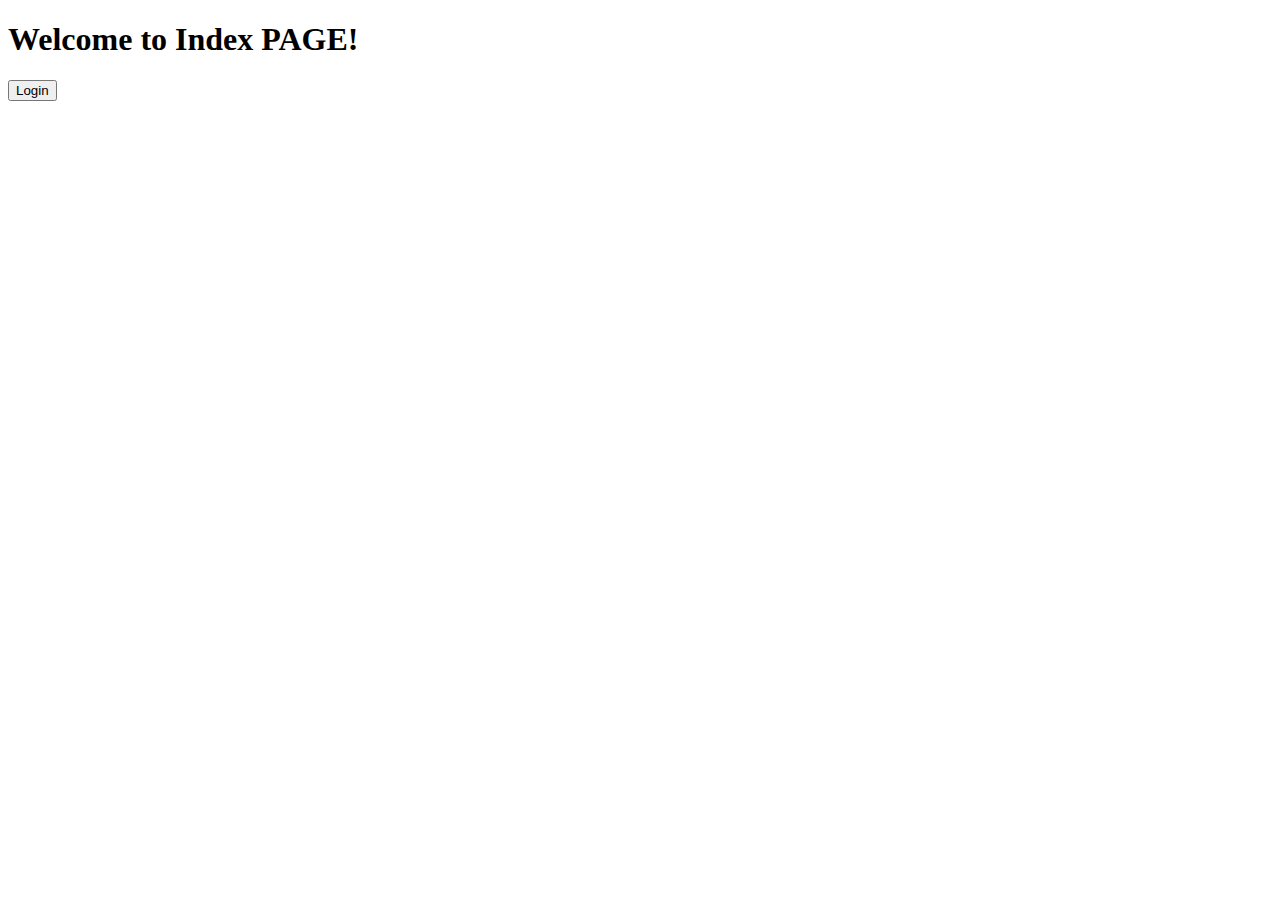
<file: src/main/resources/templates/index.html>
<!DOCTYPE html>
<html xmlns="http://www.w3.org/1999/xhtml" xmlns:th="https://www.thymeleaf.org" xmlns:sec="https://www.thymeleaf.org/thymeleaf-extras-springsecurity3">
<head>
    <title>Spring Security Example</title>
</head>
<body>
<h1>Welcome to Index PAGE!</h1>

<input type="button" value="Login" onclick="window.location.href ='login'" class="login">
</body>
</html>
</file>
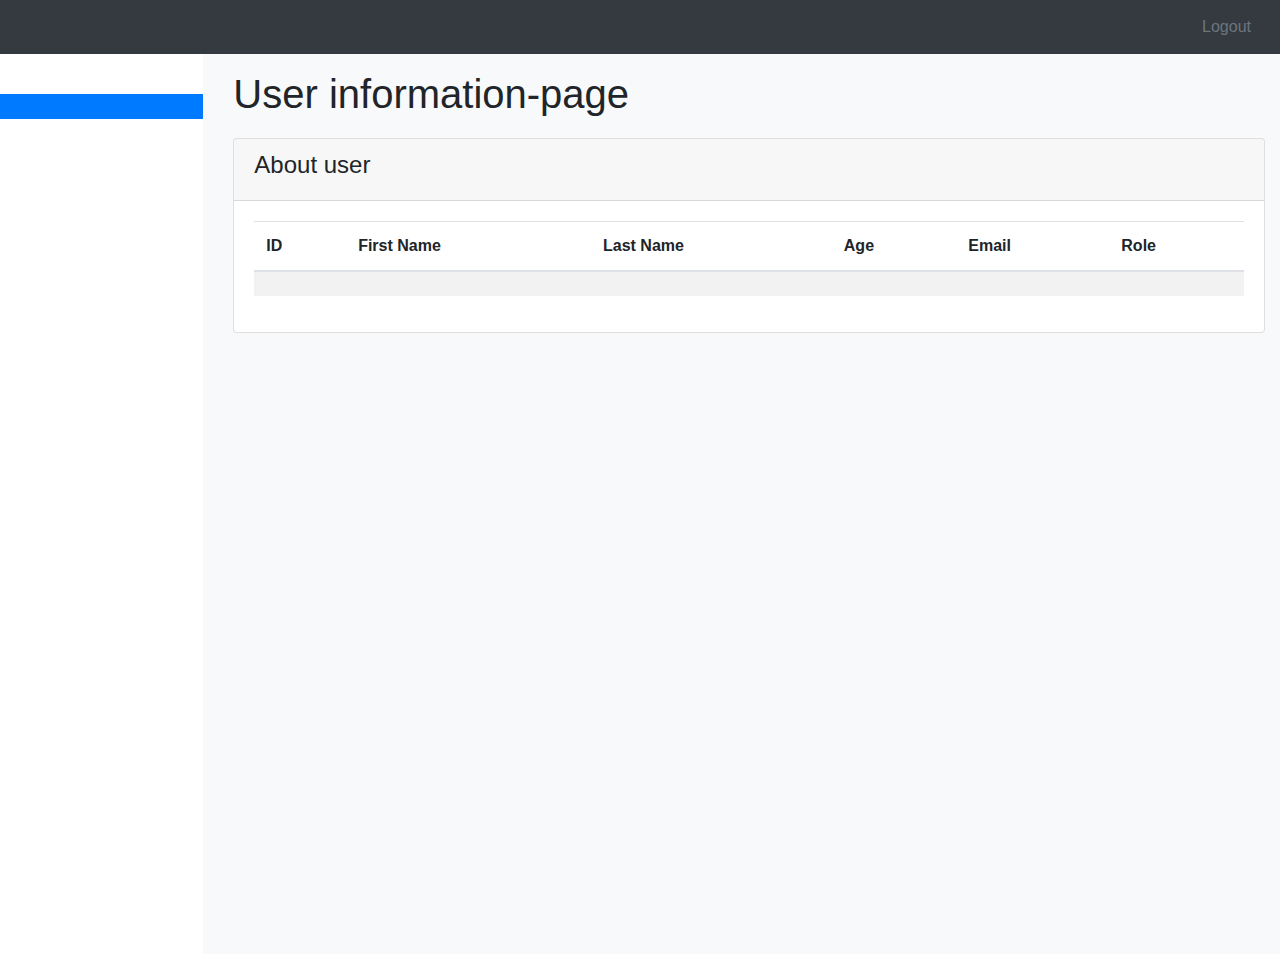
<file: src/main/resources/templates/user_page.html>
<!DOCTYPE html>
<html lang="en" xmlns:sec="http://www.w3.org/1999/xhtml">
<head>
    <meta charset="UTF-8">
    <meta name="viewport" content="width=device-width, initial-scale=1, shrink-to-fit=no">
    <title>User table</title>
    <link rel="stylesheet" href="https://stackpath.bootstrapcdn.com/bootstrap/4.3.1/css/bootstrap.min.css"
          integrity="sha384-ggOyR0iXCbMQv3Xipma34MD+dH/1fQ784/j6cY/iJTQUOhcWr7x9JvoRxT2MZw1T" crossorigin="anonymous">

</head>

<body>
<nav class="navbar navbar-expand-xl navbar-dark bg-dark">
    <div class="container-fluid mr-auto">
                <span class="navbar-brand">
                    <strong th:text="${user.getUsername()}"></strong>
                    <span>
                        <a th:text="' with roles: ' + ${#strings.setJoin(#authentication.getAuthorities(), ' ')}"></a>
                    </span>
                </span>
    </div>
    <span class="nav-item ms-auto">
        <form th:action="@{/logout}" method="POST">

            <input type="submit" class="btn btn-link text-secondary" value="Logout"/>
        </form>
    </span>
</nav>
<!--sidebar+tabs-->
<div class="container-fluid p-0">
    <div class="row vh-100">
        <div class="col-2 pr-0 pt-3">
            <ul class="list-group list-group-flush">
                <a sec:authorize="hasRole('ROLE_ADMIN')" th:text="Admin" th:href="@{/admin}"
                   th:if="${#authorization.expression('hasRole(''ROLE_ADMIN'')')}"
                   class="list-group-item list-group-item-action"></a>
                <a sec:authorize="hasRole('ROLE_USER')" th:text="User" th:href="@{/user}"
                   th:classappend="${#authorization.expression('hasRole(''ROLE_USER'')') ? 'active' : ''}"
                   class="list-group-item list-group-item-action active"
                   th:if="${#authorization.expression('hasRole(''ROLE_USER'')')}"></a>
            </ul>
        </div>
        <div class="col-10 m-0 bg-light ">
            <div class="tab-content container-fluid">
                <div class="tab-pane fade show active" id="admin-panel" role="userpanel"
                     aria-labelledby="admin-panel-tab">
                    <div class="d-flex justify-content-between flex-wrap flex-md-nowrap align-items-center pt-3 pb-2 mb-1 ">
                        <h1>User information-page</h1>
                    </div>

                    <div class="tab-content">
                        <div class="tab-pane fade show active" id="adminTable">
                            <div class="card">
                                <div class="card-header">
                                    <h4>About user</h4>
                                </div>
                                <div class="card-body">
                                    <table class="table table-striped" id="usersTable">
                                        <thead>
                                        <tr>
                                            <th>ID</th>
                                            <th>First Name</th>
                                            <th>Last Name</th>
                                            <th>Age</th>
                                            <th>Email</th>
                                            <th>Role</th>
                                        </tr>
                                        </thead>
                                        <tbody>
                                        <tr>
                                            <td th:utext="${user.id}"></td>
                                            <td th:utext="${user.firstName}"></td>
                                            <td th:utext="${user.lastName}"></td>
                                            <td th:utext="${user.age}"></td>
                                            <td th:utext="${user.email}"></td>
                                            <td th:utext="${#strings.setJoin(user.roles, ' ')}"></td>
                                        </tr>
                                        </tbody>
                                    </table>
                                </div>
                            </div>
                        </div>
                    </div>
                </div>
            </div>
        </div>
    </div>
</div>


<script src="https://code.jquery.com/jquery-3.3.1.slim.min.js"
        integrity="sha384-q8i/X+965DzO0rT7abK41JStQIAqVgRVzpbzo5smXKp4YfRvH+8abtTE1Pi6jizo"
        crossorigin="anonymous"></script>
<script src="https://cdnjs.cloudflare.com/ajax/libs/popper.js/1.14.7/umd/popper.min.js"
        integrity="sha384-UO2eT0CpHqdSJQ6hJty5KVphtPhzWj9WO1clHTMGa3JDZwrnQq4sF86dIHNDz0W1"
        crossorigin="anonymous"></script>
<script src="https://stackpath.bootstrapcdn.com/bootstrap/4.3.1/js/bootstrap.min.js"
        integrity="sha384-JjSmVgyd0p3pXB1rRibZUAYoIIy6OrQ6VrjIEaFf/nJGzIxFDsf4x0xIM+B07jRM"
        crossorigin="anonymous"></script>
</body>
</html>
</file>
